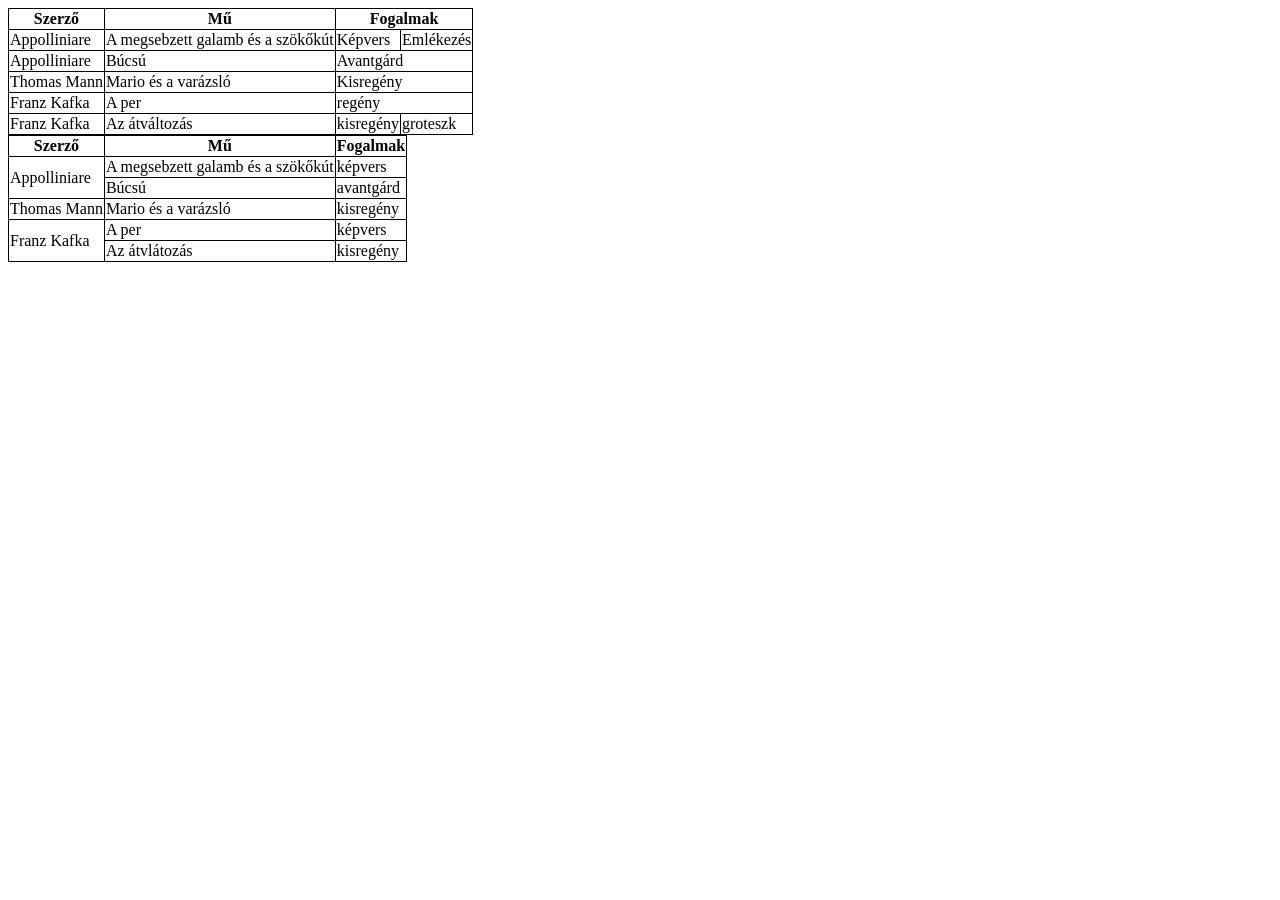
<file: kitero/index.html>
<!DOCTYPE html>
<html lang="en">
<head>
    <meta charset="UTF-8">
    <meta name="viewport" content="width=device-width, initial-scale=1.0">
    <title>Harcok</title>
    <style>
        table,
        tr,
        td,
        th {
            border: 1px solid black;
            border-collapse: collapse;
            padding: 1px;
        }

        .hide {
            display: none;
        }

        div span.error {
            color: red;
            font-weight: bold;
        }
    </style>
</head>
<body>
    <!-- <script src="kiterofunc.js"></script> -->
    <script src="kiterooop.js"></script>
    <script src="gomszab.js"></script>
    <script src="index.js"></script>
</body>
</html>
</file>
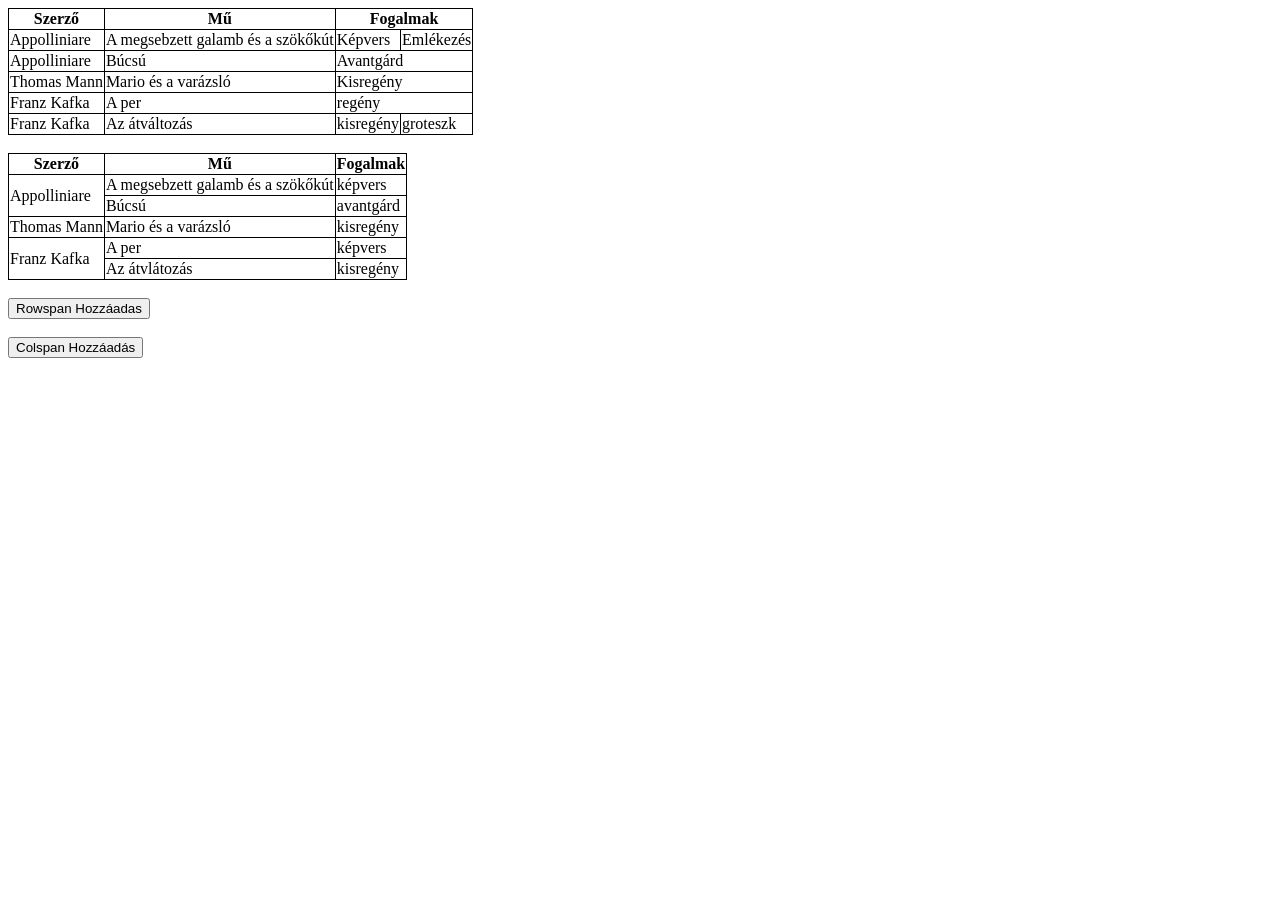
<file: table_basic/index.html>
<!DOCTYPE html>
<html lang="en">
<head>
    <meta charset="UTF-8">
    <meta name="viewport" content="width=device-width, initial-scale=1.0">
    <title>Harcok</title>
    <style>
        table,
        tr,
        td,
        th {
            border: 1px solid black;
            border-collapse: collapse;
            padding: 1px;
        }

        .hide {
            display: none;
        }

        div span.error {
            color: red;
            font-weight: bold;
        }
    </style>
</head>
<body>
    <script src="gomszab.js"></script>
    <script src="index.js"></script>
</body>
</html>
</file>
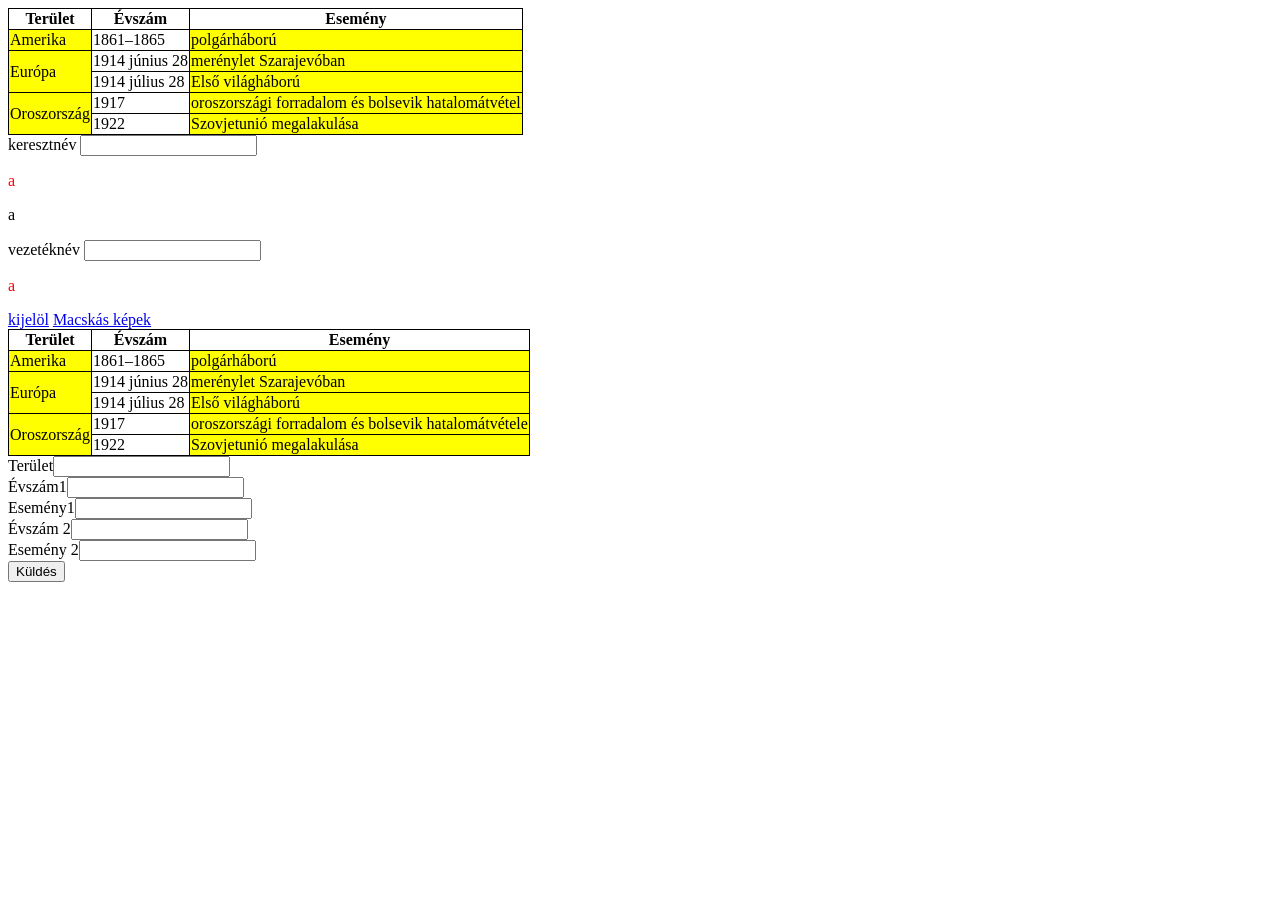
<file: gyakorlas/szorgalm_i/gy1/gyak.html>
<!DOCTYPE html>
<html lang="en">
<head>
    <meta charset="UTF-8">
    <meta name="viewport" content="width=device-width, initial-scale=1.0">
    <title>Gyak1</title>
    <link rel="stylesheet" href="gyak.css">
</head>
<body>
    <table>
  <thead>
    <tr>
      <th>Terület</th>
      <th>Évszám</th>
      <th>Esemény</th>
    </tr>
  </thead>
  <tbody>
    <tr>
      <td>Amerika</td>
      <td>1861–1865</td>
      <td>polgárháború</td>
    </tr>
    <tr>
      <td rowspan="2">Európa</td>
      <td>1914 június 28</td>
      <td>merénylet Szarajevóban</td>
    </tr>
    <tr>
      <td>1914 július 28</td>
      <td>Első világháború</td>
    </tr>
    <tr>
      <td rowspan="2">Oroszország</td>
      <td>1917</td>
      <td>oroszországi forradalom és bolsevik hatalomátvétel</td>
    </tr>
    <tr>
      <td>1922</td>
      <td>Szovjetunió megalakulása</td>
    </tr>
  </tbody>
</table>

<div class="dolgozat">
  <div>
    <label for="keresztnev">keresztnév</label>
    <input id="keresztnev">
    <p class="error">a</p>
    <p class="error">a</p>
  </div>
  <div>
    <label for="vezeteknev">vezetéknév</label>
    <input id="vezeteknev">
    <p class="error">a</p>
  </div>
  <a href="#">kijelöl</a>
  <a href="cica.html">Macskás képek</a>
</div>


<script type="module" src="gyak.js"></script>
</body>
</html>
</file>
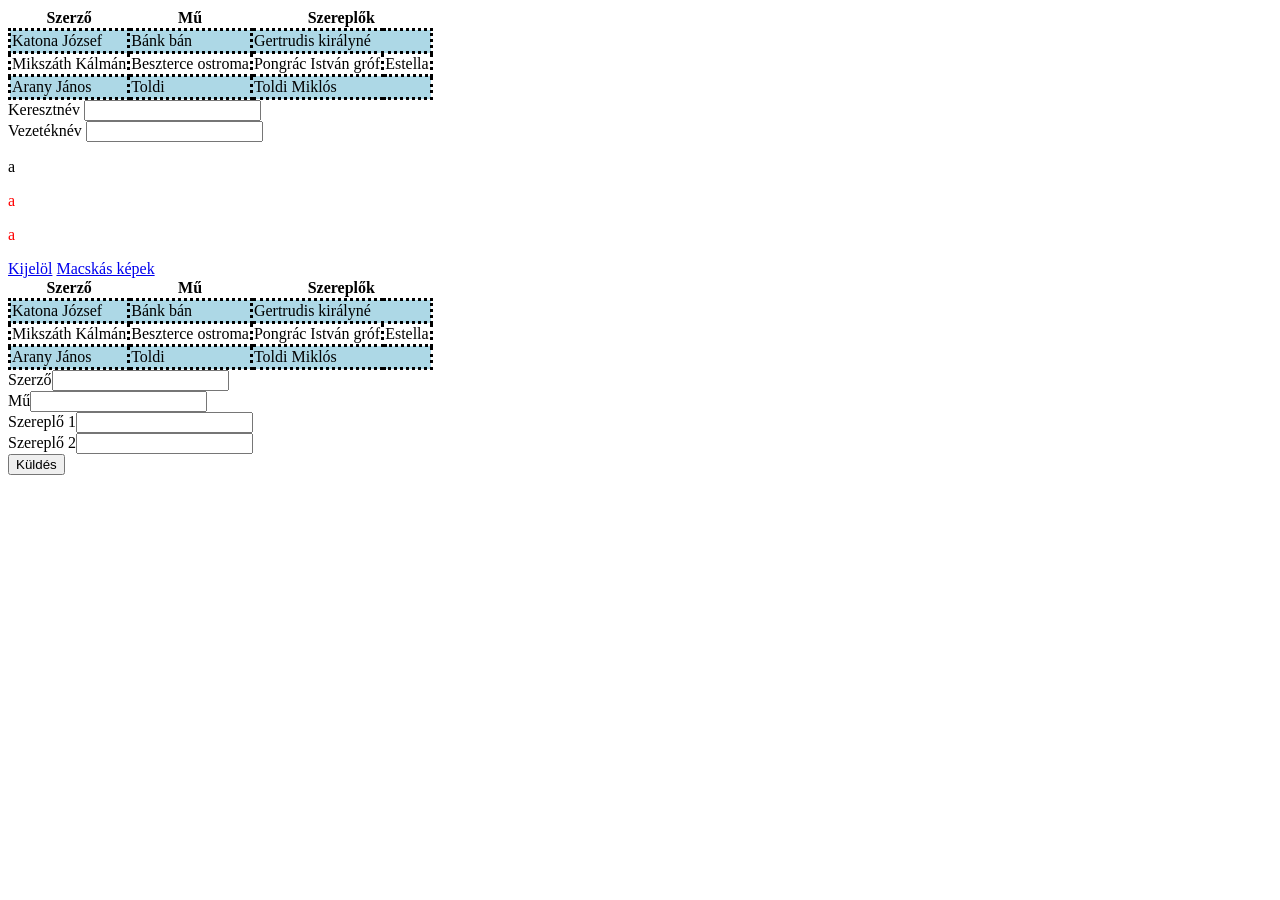
<file: gyakorlas/szorgalm_i/gy2/gyak.html>
<!DOCTYPE html>
<html lang="en">
<head>
    <meta charset="UTF-8">
    <meta name="viewport" content="width=device-width, initial-scale=1.0">
    <title>Gyk</title>
    <link rel="stylesheet" href="gyak.css">
</head>
<body>
    <table>
        <thead>
            <tr>
                <th>Szerző</th>
                <th>Mű</th>
                <th colspan="2">Szereplők</th>
            </tr>
        </thead>
        <tbody>
            <tr>
                <td>Katona József</td>
                <td>Bánk bán</td>
                <td colspan="2">Gertrudis királyné</td>
            </tr>
            <tr>
                <td>Mikszáth Kálmán</td>
                <td>Beszterce ostroma</td>
                <td>Pongrác István gróf</td>
                <td>Estella</td>
            </tr>
            <tr>
                <td>Arany János</td>
                <td>Toldi</td>
                <td colspan="2">Toldi Miklós</td>
            </tr>
        </tbody>
    </table>

    <div id="dolgozat">
        <div>
            <label for="keresztnev">Keresztnév</label>
            <input id="keresztnev" name="keresztnev" type="text">
        </div>
        <div>
            <label for="vezeteknev">Vezetéknév</label>
            <input id="vezeteknev" name="vezeteknev" type="text">
            <p class="error">a</p>
        </div>
        <p class="error">a</p>
        <p class="error">a</p>
        <a href="kijelol.html">Kijelöl</a>
        <a href="cica.html">Macskás képek</a>
    </div>

    <script type="module" src="gyak.js"></script>
</body>
</html>
</file>
<file: gyakorlas/szorgalm_i/gy1/gyak.css>
/*A*/
table, thead, tr, th, td, tbody{ /*táblázat minden elemére 1px folytonos fekete szegély + collapse -> átlapozódás*/
    border: 1px solid black;
    border-collapse: collapse;
}

tr td:nth-last-child(3), td:last-child { /*táblázat első és utolsó oszlopa bg color: yellow*/
    background-color: yellow;}

input + .error{ /*közvetlenül input mező utáni "p" színe piros*/
    color: red;
}

.dolgozat:has(a[href="#"]:hover) label { /*class dolgozat diven belüli #href ="#" id vel rendelkező fölé visszük az egeret akkor a label-re 1px folytonos fekete szegélyt rak*/
  border: 1px solid black;
}
</file>
<file: gyakorlas/szorgalm_i/gy2/gyak.css>
/*B*/
tbody, td{ /*tbody & tr elemek köré pontozott szegély*/
    border: dotted;
}
table{
    border-collapse: collapse; /*átlapozódás miatt*/
}

tbody tr:nth-child(2n+1) { /*páratlan szmú sor -> bgc: lightblue*/
    background-color: lightblue;
}

#dolgozat > p.error { /*id dolgozat div-nek a gyermeke: p.error osztállyal rendelkező p*/
    color: red;
}

#dolgozat:has(a[href="cica.html"]:hover) > div { /*id dolgozat diven belül van #href ="cica.html" id vel rendelkező elem és fölé visszük az egeret akkor a #dolgozat diven belül bgc -> red */
    background-color: red;
}
</file>
